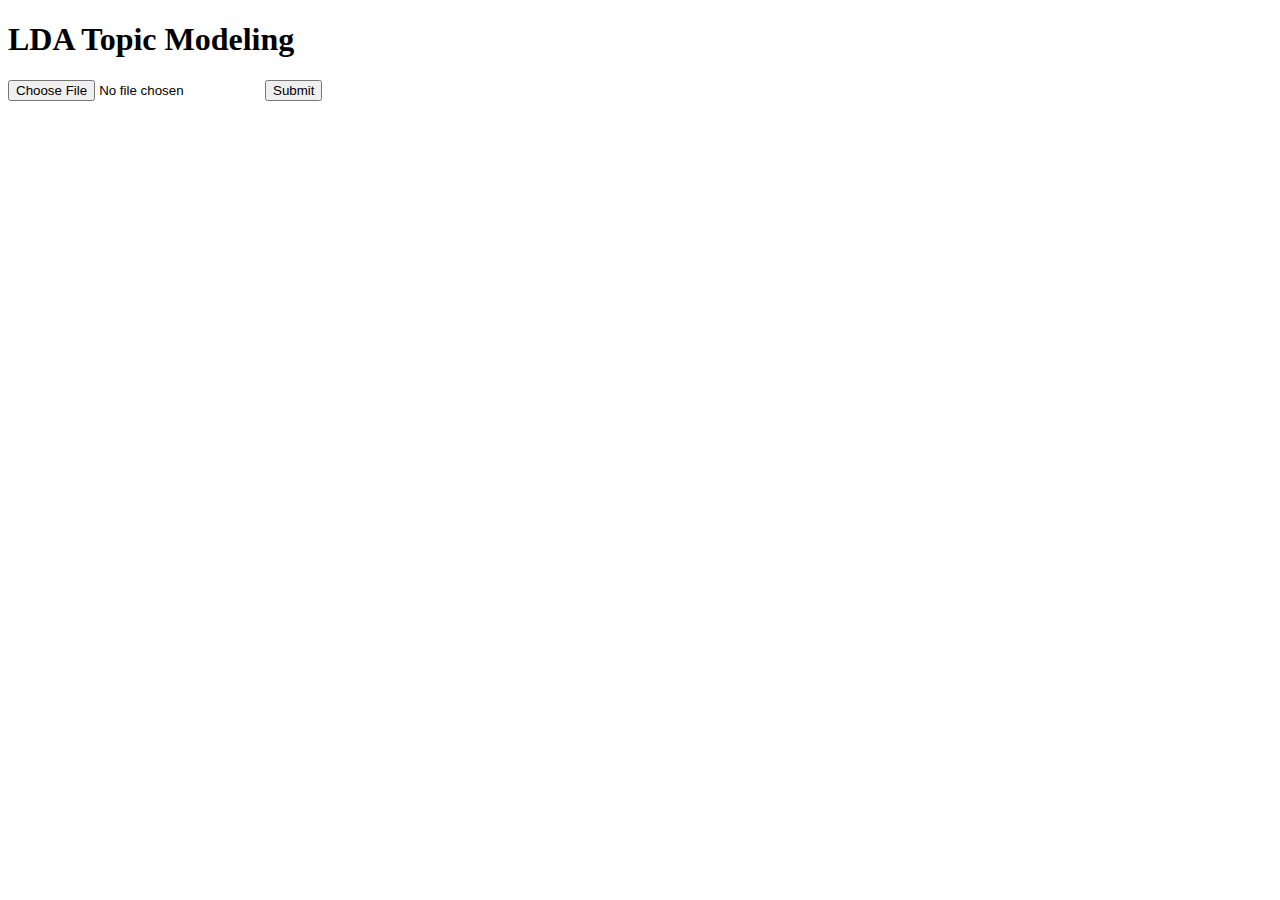
<file: web/templates/index.html>
<!DOCTYPE html>
<html lang="en">
<head>
    <meta charset="UTF-8">
    <meta name="viewport" content="width=device-width, initial-scale=1.0">
    <title>LDA Topic Modeling</title>
</head>
<body>
    <h1>LDA Topic Modeling</h1>
    <form method="post" enctype="multipart/form-data">
        <input type="file" name="file" accept=".xlsx, .xls">
        <button type="submit">Submit</button>
    </form>
</body>
</html>
</file>
